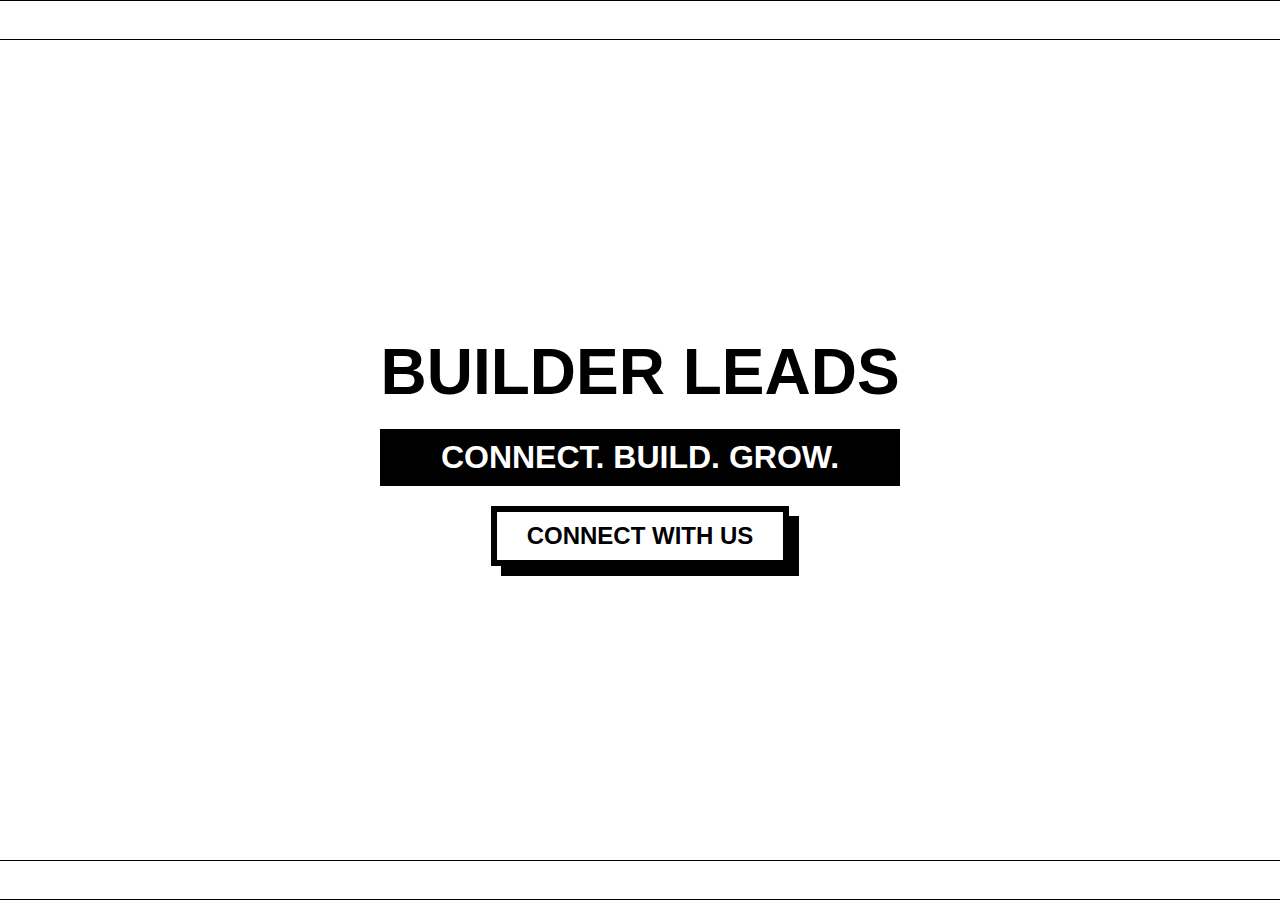
<file: index.html>
<!DOCTYPE html>
<html lang="en">
  <head>
    <meta charset="UTF-8" />
    <meta name="viewport" content="width=device-width, initial-scale=1.0" />
    <meta http-equiv="X-UA-Compatible" content="ie=edge" />
    <title>Coming Soon | Builder Leads</title>
    <link rel="stylesheet" href="styles.css" />
  </head>
  <body>
    <!-- Scrolling text at the top -->
    <div class="scrolling-text top-scroll">
      <span
        >COMING SOON//COMING SOON//COMING SOON//COMING SOON//COMING SOON//COMING
        SOON//COMING SOON//COMING SOON//COMING SOON//COMING SOON//COMING
        SOON//COMING SOON//COMING SOON//</span
      >
    </div>

    <!-- Main Content -->
    <div class="content">
      <h1>BUILDER LEADS</h1>
      <h2>CONNECT. BUILD. GROW.</h2>
      <!-- Updated Button for Connecting -->
      <div class="button-wrapper">
        <button class="connect-btn" id="connect-btn">
          <span>Connect With Us</span>
        </button>
      </div>
    </div>

    <!-- Scrolling text at the bottom -->
    <div class="scrolling-text bottom-scroll">
      <span
        >COMING SOON//COMING SOON//COMING SOON//COMING SOON//COMING SOON//COMING
        SOON//COMING SOON//COMING SOON//COMING SOON//COMING SOON//COMING
        SOON//COMING SOON//COMING SOON//</span
      >
    </div>

    <!-- Modal -->
    <div class="modal" id="modal">
      <div class="modal-content">
        <span class="close-btn" id="close-btn">&times;</span>
        <h2>Connect with us</h2>
        <!-- Integrated Formspree Form -->
        <form
          id="fs-frm"
          name="simple-contact-form"
          accept-charset="utf-8"
          action="https://formspree.io/f/manwrkap"
          method="post"
        >
          <fieldset id="fs-frm-inputs">
            <label for="full-name">Full Name</label>
            <input
              type="text"
              name="name"
              id="full-name"
              placeholder="First and Last"
              required=""
            />

            <label for="email-address">Email Address</label>
            <input
              type="email"
              name="_replyto"
              id="email-address"
              placeholder="email@domain.tld"
              required=""
            />

            <label for="message">Message</label>
            <textarea
              rows="5"
              name="message"
              id="message"
              placeholder="Your message here..."
              required=""
            ></textarea>

            <input
              type="hidden"
              name="_subject"
              id="email-subject"
              value="Contact Form Submission"
            />
          </fieldset>
          <input type="submit" value="Submit" />
        </form>
        <!-- Success message -->
        <div id="success-message" class="hidden">
          <p>Thanks for your message, someone will be in touch soon!</p>
        </div>
      </div>
    </div>

    <script src="script.js"></script>
  </body>
</html>
</file>
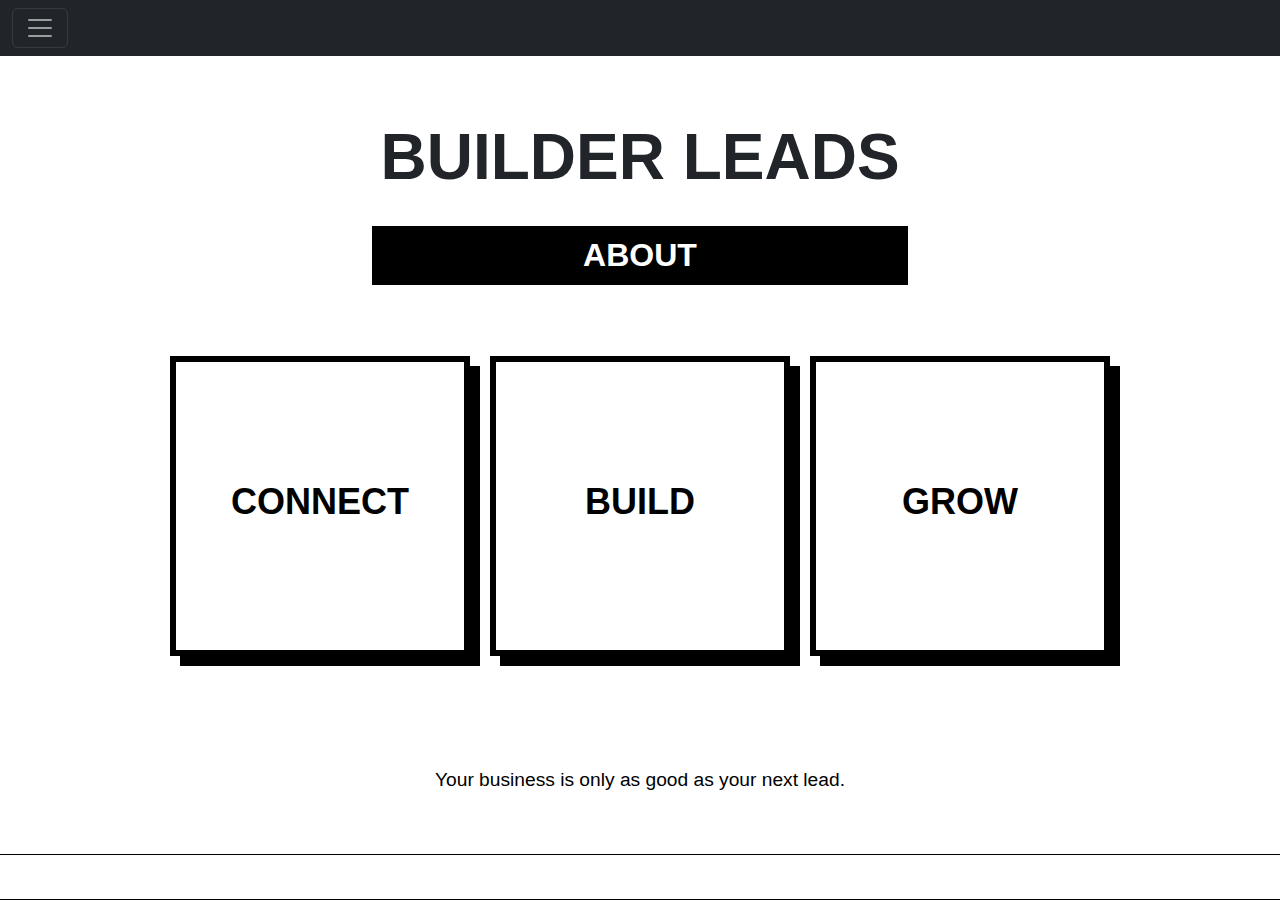
<file: about.html>
<!DOCTYPE html>
<html lang="en">
  <head>
    <meta charset="UTF-8" />
    <meta name="viewport" content="width=device-width, initial-scale=1.0" />
    <meta http-equiv="X-UA-Compatible" content="ie=edge" />
    <title>About Us | Builder Leads</title>

    <!-- Include Bootstrap CSS -->
    <link
      href="https://cdn.jsdelivr.net/npm/bootstrap@5.1.3/dist/css/bootstrap.min.css"
      rel="stylesheet"
    />

    <!-- Include Custom CSS -->
    <link rel="stylesheet" href="styles.css" />
  </head>
  <body>
    <!-- Navbar with hamburger icon right-aligned -->
    <nav class="navbar navbar-dark bg-dark justify-content-end">
      <div class="container-fluid">
        <!-- Hamburger Button (right-aligned) -->
        <button
          class="navbar-toggler"
          type="button"
          data-bs-toggle="collapse"
          data-bs-target="#navbarToggleExternalContent"
          aria-controls="navbarToggleExternalContent"
          aria-expanded="false"
          aria-label="Toggle navigation"
        >
          <span class="navbar-toggler-icon"></span>
        </button>
      </div>
    </nav>

    <!-- Collapsing Navbar Content -->
    <div class="collapse" id="navbarToggleExternalContent" style="width: 100%">
      <div class="bg-dark p-4 w-100 text-start">
        <h5 class="text-white h4">Builder Leads</h5>
        <ul class="navbar-nav">
          <li class="nav-item">
            <a class="nav-link text-white" href="index.html">Home</a>
          </li>
          <li class="nav-item">
            <a class="nav-link text-white" href="about.html">About</a>
          </li>
        </ul>
      </div>
    </div>

    <!-- Main Flex Container -->
    <div class="flex-container">
      <!-- Title Section -->
      <div class="title-section">
        <h1>BUILDER LEADS</h1>
        <h2>ABOUT</h2>
      </div>

      <!-- Three Boxes for Connect, Build, Grow -->
      <div class="boxes">
        <div class="box" id="connect-box">
          <h2 class="box-label">CONNECT</h2>
          <p class="hover-text">
            Connecting you with people who are ready to build.
          </p>
        </div>
        <div class="box" id="build-box">
          <h2 class="box-label">BUILD</h2>
          <p class="hover-text">
            Helping your business build a strong foundation.
          </p>
        </div>
        <div class="box" id="grow-box">
          <h2 class="box-label">GROW</h2>
          <p class="hover-text">
            Scaling your business for future success with key contacts.
          </p>
        </div>
      </div>

      <!-- New Text Below the Boxes -->
      <div class="lead-text">
        <span>Your business is only as good as your next lead.</span>
      </div>
    </div>

    <!-- Scrolling text at the bottom -->
    <div class="scrolling-text bottom-scroll">
      <span
        >COMING SOON//COMING SOON//COMING SOON//COMING SOON//COMING SOON//COMING
        SOON//COMING SOON//COMING SOON//COMING SOON//COMING SOON//COMING
        SOON//COMING SOON//COMING SOON//</span
      >
    </div>

    <!-- Include Bootstrap JS -->
    <script src="https://cdn.jsdelivr.net/npm/@popperjs/core@2.10.2/dist/umd/popper.min.js"></script>
    <script src="https://cdn.jsdelivr.net/npm/bootstrap@5.1.3/dist/js/bootstrap.min.js"></script>

    <script src="script.js"></script>
  </body>
</html>
</file>
<file: styles.css>
/* Basic reset */
* {
  margin: 0;
  padding: 0;
  box-sizing: border-box;
}

body {
  font-family: "Arial", sans-serif;
  height: 100vh;
  display: flex;
  flex-direction: column;
  justify-content: space-between;
  align-items: center;
  background-color: #fff;
  overflow: hidden;
}

.scrolling-text {
  width: 100%;
  overflow: hidden;
  white-space: nowrap;
  background-color: #fff;
  border-top: 1px solid #000;
  border-bottom: 1px solid #000;
  padding: 10px 0;
}

.scrolling-text span {
  display: inline-block;
  padding-left: 100%;
  animation: scroll-text 20s linear infinite;
  font-size: 16px;
  font-weight: bold;
  color: #000;
}

@keyframes scroll-text {
  0% {
    transform: translateX(100%);
  }
  100% {
    transform: translateX(-100%);
  }
}

.top-scroll {
  position: fixed;
  top: 0;
}

.bottom-scroll {
  position: fixed;
  bottom: 0;
}

.content {
  text-align: center;
  margin-top: auto;
  margin-bottom: auto;
}

.content h1 {
  font-size: 4em;
  font-weight: bold;
}

.content h2 {
  font-size: 2em;
  background-color: #000;
  color: #fff;
  padding: 10px 20px;
  font-weight: bold;
  margin-top: 20px;
}

h2.box-label {
  font-size: 1.5em;
  background-color: transparent;
  color: #fff;
  font-weight: bold;
  align-content: center;
}

/* Stretch Navbar across the width and align to right */
.navbar {
  width: 100%;
  justify-content: flex-end;
}

/* Make sure the background color stretches across */
.collapse .bg-dark {
  width: 100%;
}

/* Button container */
.button-wrapper {
  position: relative;
  display: inline-block;
}

/* Button container */
.button-wrapper {
  position: relative;
  display: inline-block;
}

/* Button styles for "Connect With Us" */
.connect-btn {
  margin-top: 20px;
  position: relative;
  background-color: #fff;
  color: #000;
  font-size: 1.5em;
  font-weight: bold;
  text-transform: uppercase;
  padding: 10px 30px;
  border: 6px solid #000;
  cursor: pointer;
  box-shadow: 10px 10px 0 #000; /* Shadow offset by 10px */
  transition: transform 0.2s ease, box-shadow 0.2s ease;
}

/* Button animation on click */
.connect-btn:active {
  transform: translate(10px, 10px); /* Move button down/right by 10px */
  box-shadow: 0 0 0 #000; /* Shadow disappears as it moves */
}

/* .connect-btn:hover {
  background-color: #000;
  color: white;
  transition: 0.5s ease-in-out;
} */

/* Modal Styles */
.modal {
  display: none;
  position: fixed;
  z-index: 1;
  left: 0;
  top: 0;
  width: 100%;
  height: 100%;
  background-color: rgba(0, 0, 0, 0);
  justify-content: center;
  align-items: center;
  transition: background-color 0.5s ease;
}

.modal.active {
  display: flex;
  background-color: rgba(0, 0, 0, 0.7);
}

.modal-content {
  background-color: #fff;
  padding: 20px 30px;
  border: none;
  width: 400px;
  text-align: left;
  position: relative;
  border-radius: 10px; /* Rounded corners */
  box-shadow: 0 5px 15px rgba(0, 0, 0, 0.3);
  transform: scale(0.95); /* Start smaller for scale animation */
  transition: transform 0.3s ease, opacity 0.3s ease;
  opacity: 0; /* Start invisible */
}

.modal-content.active {
  transform: scale(1);
  opacity: 1;
}

.modal-content h2 {
  font-size: 1.8em;
  margin-bottom: 20px;
  font-weight: bold;
}

/* Remove border from the fieldset */
#fs-frm-inputs {
  border: none;
  padding: 0;
  margin: 0;
}

/* Form styling */
#fs-frm {
  display: flex;
  flex-direction: column;
}

#fs-frm label {
  font-size: 1em;
  margin-bottom: 8px;
  font-weight: bold;
  color: #333;
}

#fs-frm input,
#fs-frm textarea {
  font-size: 1em;
  padding: 12px;
  margin-bottom: 20px;
  border: 1px solid #ccc;
  border-radius: 5px;
  width: 100%;
  box-shadow: none;
}

#fs-frm input::placeholder,
#fs-frm textarea::placeholder {
  font-style: italic;
  color: #999;
}

#fs-frm textarea {
  resize: vertical;
}

#fs-frm input[type="submit"] {
  background-color: #000;
  color: #fff;
  border: none;
  padding: 10px 20px;
  cursor: pointer;
  font-size: 1.2em;
  text-transform: uppercase;
  border-radius: 5px;
}

#fs-frm input[type="submit"]:hover {
  background-color: #333;
}

/* Success message styling */
#success-message {
  font-size: 1.2em;
  color: green;
  margin-top: 20px;
  text-align: center;
}

.hidden {
  display: none;
}

/* Close Button */
.close-btn {
  position: absolute;
  top: 10px;
  right: 10px;
  font-size: 1.5em;
  cursor: pointer;
}

.close-btn:hover {
  color: #ff0000;
}

/* Flex container for title and boxes */
.flex-container {
  display: flex;
  flex-direction: column;
  height: 100vh; /* Full page height */
}

/* Title section */
.title-section {
  height: 300px; /* Fixed height for the title section */
  text-align: center;
  align-items: center;
  justify-content: center;
  display: flex;
  flex-direction: column;
}

/* Style for h1 */
.title-section h1 {
  font-size: 4em;
  font-weight: bold;
  margin-bottom: 10px;
}

/* Style for h2 */
.title-section h2 {
  font-size: 2em;
  background-color: #000;
  color: #fff;
  padding: 10px 20px;
  font-weight: bold;
  margin-top: 20px;
  width: 57%;
}

/* Box styles for the Connect, Build, Grow section */
.boxes {
  display: flex;
  justify-content: space-between;
  height: 350px; /* Fixed height for the boxes section */
  width: calc(300px * 3 + 40px); /* 3 boxes of 300px + 2 gaps of 20px */
  gap: 20px; /* Gap between the boxes */
  margin: 0 auto; /* Center the boxes container */
}

.box {
  display: flex;
  background-color: #fff;
  border: 6px solid #000;
  padding: 30px;
  width: 300px;
  height: 300px; /* Static height and width */
  box-shadow: 10px 10px 0 #000;
  text-align: center;
  font-size: 1.5em;
  font-weight: bold;
  position: relative;
  transition: transform 0.2s ease, box-shadow 0.2s ease,
    background-color 0.3s ease, color 0.3s ease;
  cursor: pointer;
  justify-content: center;
}

.box:hover {
  background-color: #000;
  color: #fff;
  transform: translate(10px, 10px);
  box-shadow: 0px 0px 0 rgba(0, 0, 0, 0);
  cursor: crosshair;
}

.box h2 {
  color: #000;
}

.box:hover h2 {
  display: none;
}

.hover-text {
  display: none;
  text-align: left;
}

.box:hover .hover-text {
  display: block;
  color: #fff;
  font-size: 1em;
  margin-top: 20px;
}

/* Lead text below the boxes */
.lead-text {
  height: 50px; /* Fixed height for the lead text */
  text-align: center;
  padding-top: 60px;
}

.lead-text span {
  font-size: 1.2em;
  color: #000;
}

/* Mobile responsiveness */
@media (max-width: 1000px) {
  body {
    overflow: visible;
  }

  .boxes {
    flex-direction: column; /* Stack boxes vertically */
    align-items: center;
    width: 100%; /* Full width */
    height: auto; /* Allow height to adjust */
    gap: 20px; /* Maintain gap between boxes */
  }
  .title-section h1 {
    padding-top: 30px;
    font-size: 3em; /* Smaller font size for mobile */
  }

  .box {
    display: flex;
    justify-content: center;
    width: 250px;
    height: 250px;
  }

  h2.box-label {
    align-content: center;
  }

  .title-section h2 {
    font-size: 1.5em; /* Smaller font size for mobile */
    padding: 8px 15px; /* Reduce padding */
    width: 100%;
  }

  .lead-text span {
    font-size: 1em; /* Reduce text size for mobile */
    padding-bottom: 100px;
  }
}
</file>
